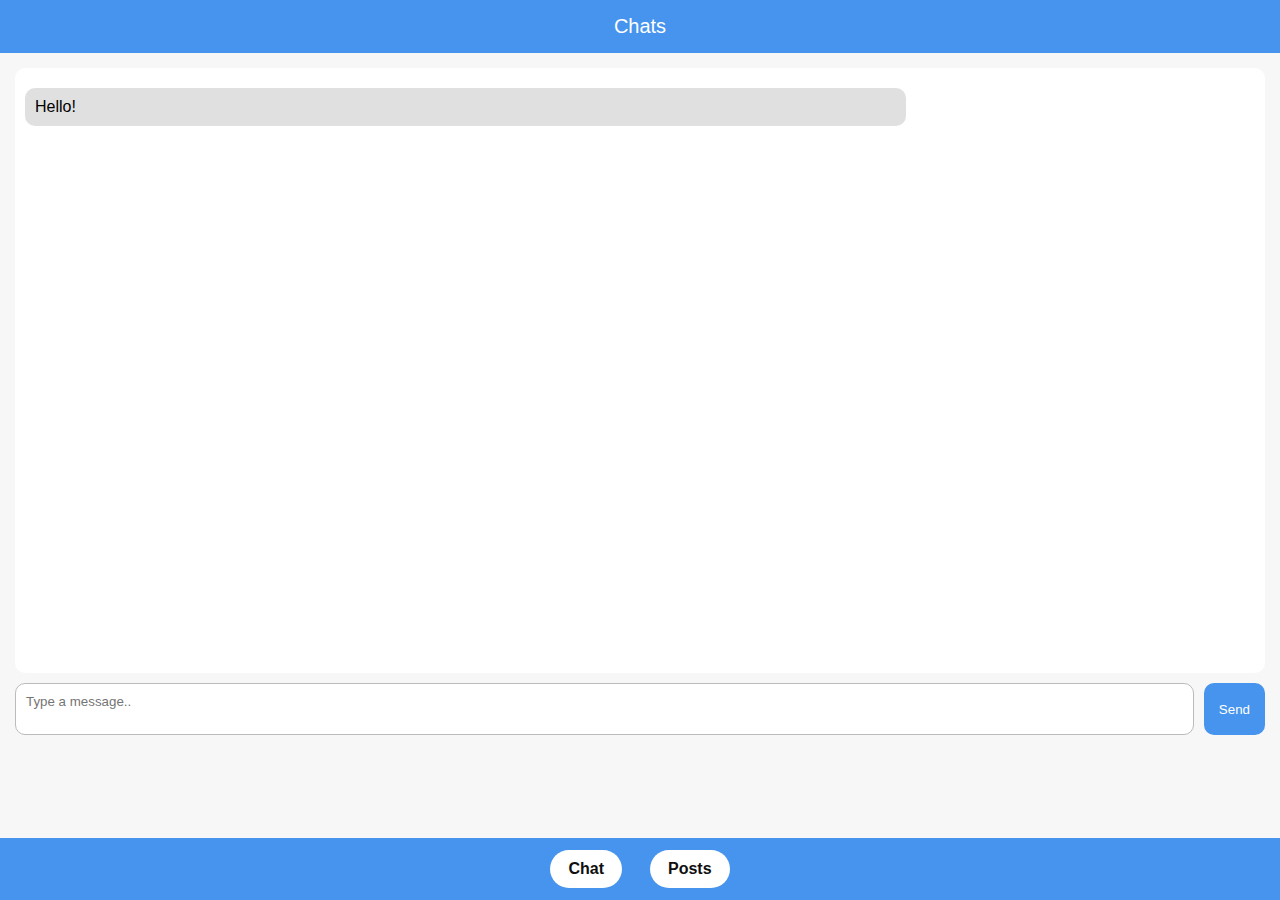
<file: chat.html>
<!DOCTYPE html>
<html>
<head>
  <title>Chat</title>
  <link rel="stylesheet" href="style.css">
</head>
   
<body>

<header>Chats</header>

<div class="container">
  <div class="chat-box" id="chatBox">
    <div class="message left">Hello! </div>
  </div>

  <div class="input-area">
    <textarea id="msgInput" placeholder="Type a message.." rows="2"></textarea>


    <button onclick="sendMsg()">Send</button>
  </div>
</div>

<div class="nav-btns">
  <a class="nav-item" href="chat.html"> Chat</a>
  <a class="nav-item" href="posts.html"> Posts</a>
</div>

<script src="script.js"></script>
</body>
</html>
</file>
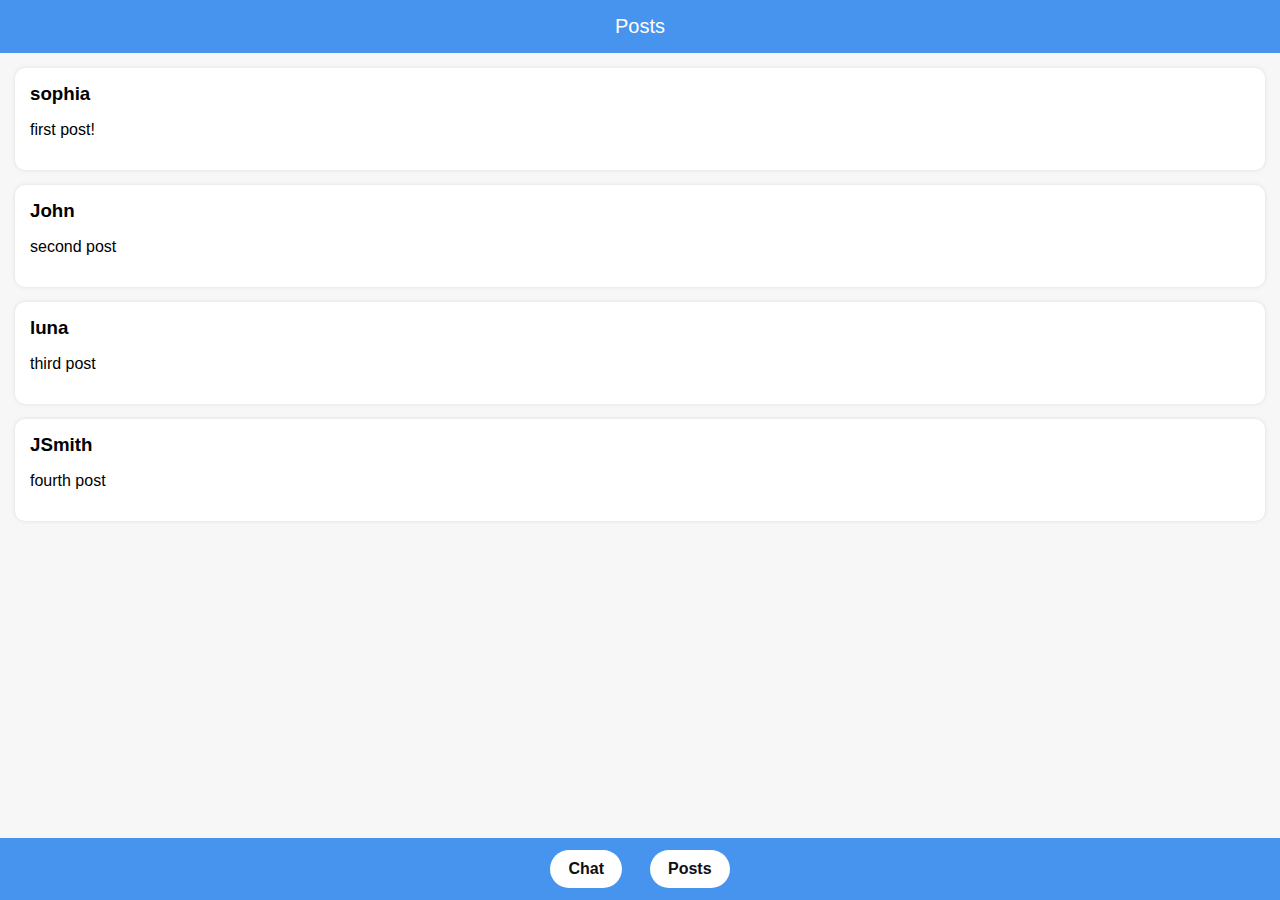
<file: posts.html>
<!DOCTYPE html>
<html>
<head>
  <title>Posts</title>
  <link rel="stylesheet" href="style.css">
</head>

<body>

<header>Posts</header>

<div class="container">

  <div class="post">
    <h3>sophia</h3>
    <p>first post!</p>
  </div>

  <div class="post">
    <h3>John </h3>
    <p>second post</p>
  </div>

  <div class="post">
    <h3>luna</h3>
    <p>third post</p>
  </div>

  
  <div class="post">
    <h3>JSmith</h3>
    <p>fourth post</p>
  </div>


</div>

<div class="nav-btns">
  <a class="nav-item" href="chat.html"> Chat</a>
  <a class="nav-item" href="posts.html"> Posts</a>
</div>

</body>
</html>
</file>
<file: style.css>
body {
  margin: 0;
  font-family: Arial, sans-serif;
  background: #f7f7f7;
}

header {
  background:#4694ed;
  padding: 15px;
  text-align: center;
  color: white;
  font-size: 20px;
}

.container {
  padding: 15px;
}

.chat-box {
  height: 65vh;
  overflow-y: auto;
  padding: 10px;
  background: white;
  border-radius: 10px;
}

.message {
  padding: 10px;
  margin: 10px 0;
  max-width: 70%;
  border-radius: 10px;
}

.left {
  background: #e0e0e0;
}

.right {
  background: #4694ed;
  color: white;
  margin-left: auto;
}


.input-area {
  display: flex;
  margin-top: 10px;
}

textarea {
  flex: 1;
  padding: 10px;
  border-radius: 10px;
  border: 1px solid #bbb;
  resize: none;
  font-family: Arial;
}

button {
  padding: 10px 15px;
  margin-left: 10px;
  border: none;
  background: #4694ed;
  color: white;
  border-radius: 10px;
  cursor: pointer;
}


.post {
  background: white;
  padding: 15px;
  border-radius: 10px;
  margin-bottom: 15px;
  box-shadow: 0 0 4px rgba(0,0,0,0.1);
}

.post h3 {
  margin: 0 0 10px 0;
}


.nav-btns {
  display: flex;
  justify-content: center;
  gap: 28px;              
  background: #4694ed;
  padding: 12px 0;
  position: fixed;
  bottom: 0;
  width: 100%;
}

.nav-item {
  background: white;
  color: #0f0f0f;
  padding: 10px 18px;
  border-radius: 25px;    
  font-size: 16px;
  font-weight: bold;
  text-decoration: none;
  display: flex;
  align-items: center;
  gap: 6px;
  transition: 0.2s ease;
}

/* Hover Animation */
.nav-item:hover {
  background: #e3e3e3;
}
</file>
